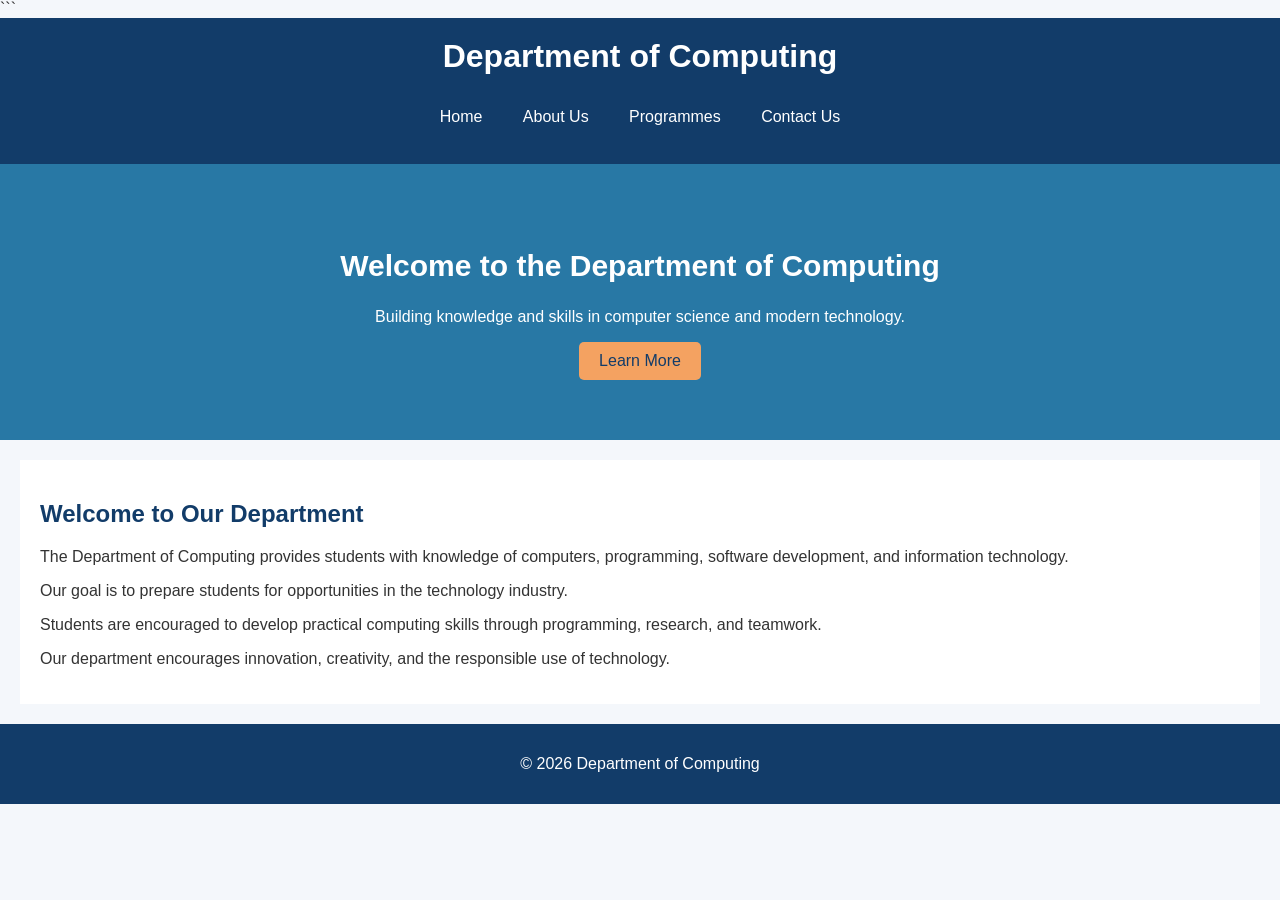
<file: index.html>
<!DOCTYPE html>

<html lang="en">
<head>
    <meta charset="UTF-8">
    <meta name="viewport" content="width=device-width, initial-scale=1.0">
    <title>Department of Computing | Home</title>
    <link rel="stylesheet" href="style.css">
</head>
<body>

```
<header>
    <h1>Department of Computing</h1>

    <nav>
        <a href="index.html">Home</a>
        <a href="about.html">About Us</a>
        <a href="programmes.html">Programmes</a>
        <a href="contact.html">Contact Us</a>
    </nav>
</header>

<section class="hero">
    <h2>Welcome to the Department of Computing</h2>

    <p>
        Building knowledge and skills in computer science
        and modern technology.
    </p>

    <a href="about.html" class="btn">Learn More</a>
</section>

<section class="content">
    <h2>Welcome to Our Department</h2>

    <p>
        The Department of Computing provides students with
        knowledge of computers, programming, software development,
        and information technology.
    </p>

    <p>
        Our goal is to prepare students for opportunities
        in the technology industry.
    </p>
    <p>
    Students are encouraged to develop practical computing
    skills through programming, research, and teamwork.
</p>
<p>
    Our department encourages innovation, creativity,
    and the responsible use of technology.
</p>
</section>

<footer>
    <p>&copy; 2026 Department of Computing</p>


</body>
</html>
</file>
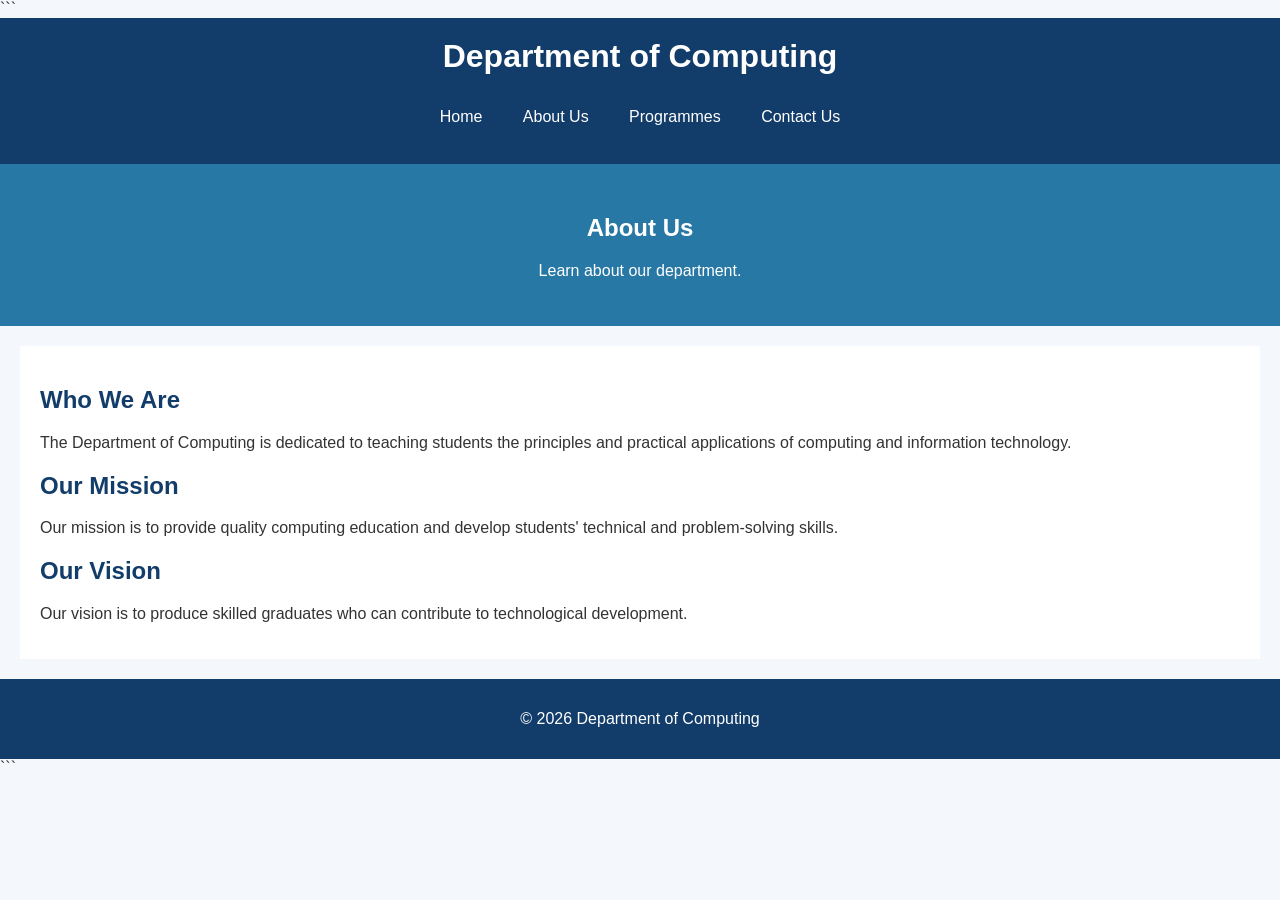
<file: about.html>
<!DOCTYPE html>

<html lang="en">
<head>
    <meta charset="UTF-8">
    <meta name="viewport" content="width=device-width, initial-scale=1.0">
    <title>Department of Computing | About Us</title>
    <link rel="stylesheet" href="style.css">
</head>
<body>

```
<header>
    <h1>Department of Computing</h1>

    <nav>
        <a href="index.html">Home</a>
        <a href="about.html">About Us</a>
        <a href="programmes.html">Programmes</a>
        <a href="contact.html">Contact Us</a>
    </nav>
</header>

<section class="page-banner">
    <h2>About Us</h2>
    <p>Learn about our department.</p>
</section>

<section class="content">
    <h2>Who We Are</h2>

    <p>
        The Department of Computing is dedicated to teaching
        students the principles and practical applications
        of computing and information technology.
    </p>

    <h2>Our Mission</h2>

    <p>
        Our mission is to provide quality computing education
        and develop students' technical and problem-solving skills.
    </p>

    <h2>Our Vision</h2>

    <p>
        Our vision is to produce skilled graduates who can
        contribute to technological development.
    </p>
</section>

<footer>
    <p>&copy; 2026 Department of Computing</p>
</footer>
```

</body>
</html>
</file>
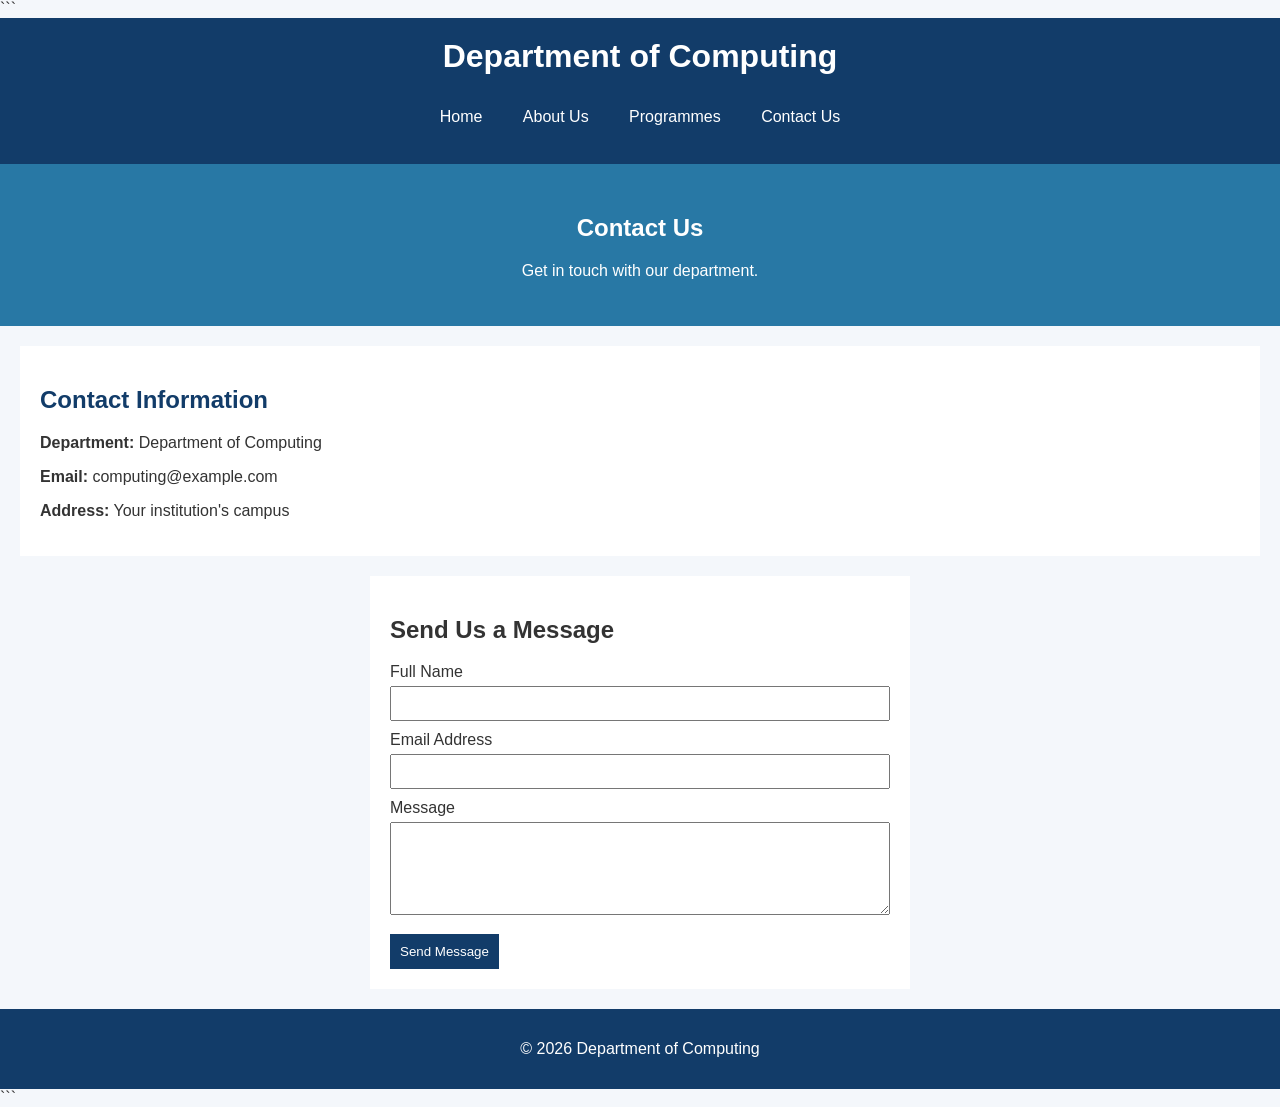
<file: contact.html>
<!DOCTYPE html>

<html lang="en">
<head>
    <meta charset="UTF-8">
    <meta name="viewport" content="width=device-width, initial-scale=1.0">
    <title>Department of Computing | Contact Us</title>
    <link rel="stylesheet" href="style.css">
</head>
<body>

```
<header>
    <h1>Department of Computing</h1>

    <nav>
        <a href="index.html">Home</a>
        <a href="about.html">About Us</a>
        <a href="programmes.html">Programmes</a>
        <a href="contact.html">Contact Us</a>
    </nav>
</header>

<section class="page-banner">
    <h2>Contact Us</h2>
    <p>Get in touch with our department.</p>
</section>

<section class="content">
    <h2>Contact Information</h2>

    <p><strong>Department:</strong> Department of Computing</p>

    <p>
        <strong>Email:</strong>
        computing@example.com
    </p>

    <p>
        <strong>Address:</strong>
        Your institution's campus
    </p>
</section>

<form class="contact-form" action="#" method="post">

    <h2>Send Us a Message</h2>

    <label for="name">Full Name</label>
    <input type="text" id="name" name="name" required>

    <label for="email">Email Address</label>
    <input type="email" id="email" name="email" required>

    <label for="message">Message</label>
    <textarea id="message" name="message" rows="5" required></textarea>

    <button type="submit">Send Message</button>

</form>

<footer>
    <p>&copy; 2026 Department of Computing</p>
</footer>
```

</body>
</html>
</file>
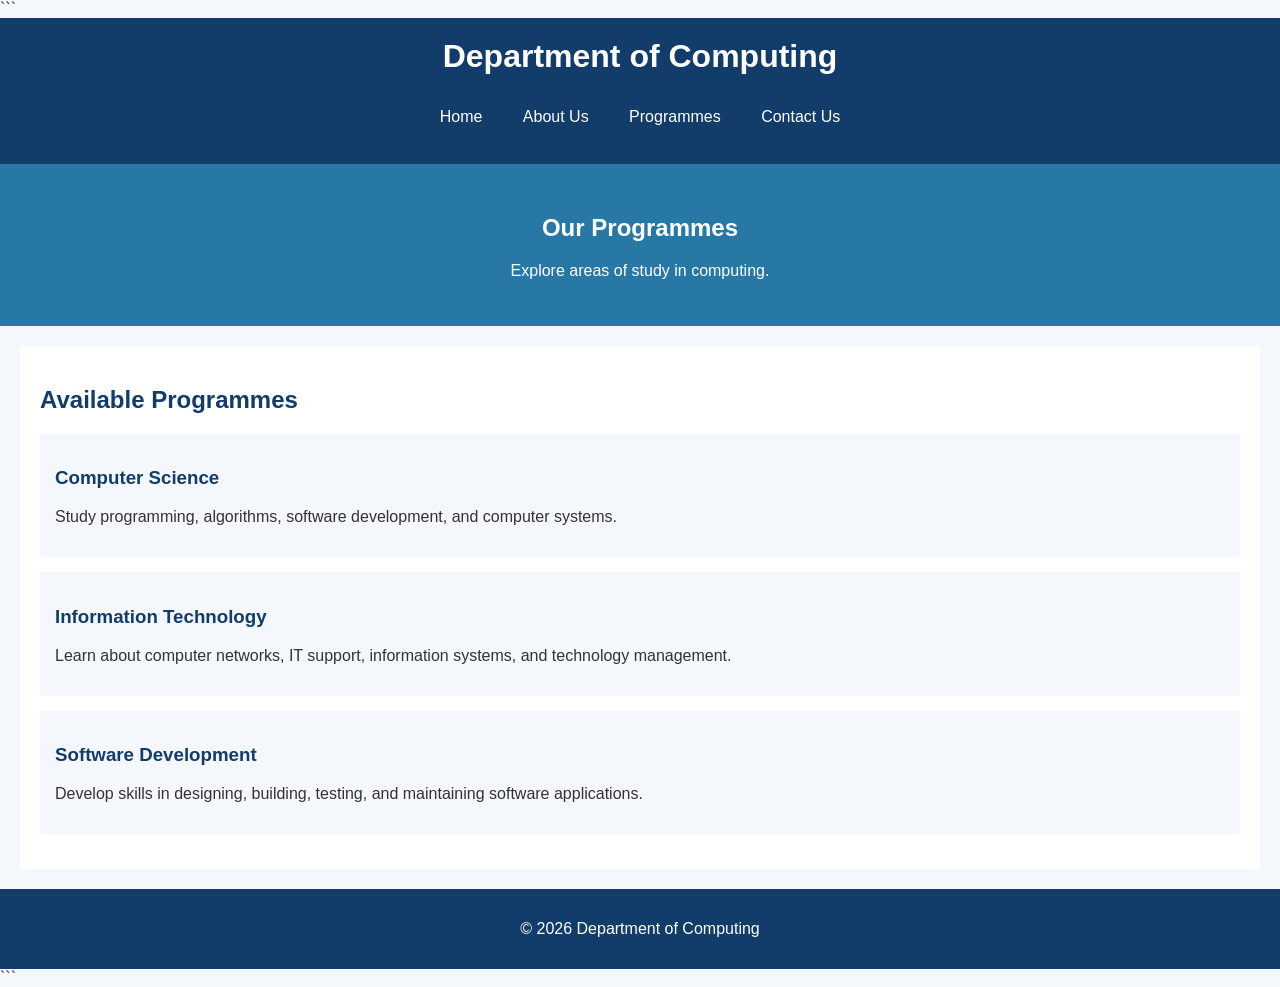
<file: programmes.html>
<!DOCTYPE html>

<html lang="en">
<head>
    <meta charset="UTF-8">
    <meta name="viewport" content="width=device-width, initial-scale=1.0">
    <title>Department of Computing | Programmes</title>
    <link rel="stylesheet" href="style.css">
</head>
<body>

```
<header>
    <h1>Department of Computing</h1>

    <nav>
        <a href="index.html">Home</a>
        <a href="about.html">About Us</a>
        <a href="programmes.html">Programmes</a>
        <a href="contact.html">Contact Us</a>
    </nav>
</header>

<section class="page-banner">
    <h2>Our Programmes</h2>
    <p>Explore areas of study in computing.</p>
</section>

<section class="content">
    <h2>Available Programmes</h2>

    <div class="programme">
        <h3>Computer Science</h3>
        <p>
            Study programming, algorithms, software development,
            and computer systems.
        </p>
    </div>

    <div class="programme">
        <h3>Information Technology</h3>
        <p>
            Learn about computer networks, IT support,
            information systems, and technology management.
        </p>
    </div>

    <div class="programme">
        <h3>Software Development</h3>
        <p>
            Develop skills in designing, building,
            testing, and maintaining software applications.
        </p>
    </div>
</section>

<footer>
    <p>&copy; 2026 Department of Computing</p>
</footer>
```

</body>
</html>
</file>
<file: style.css>
/* General styling */
body {
font-family: Arial, sans-serif;
background-color: #f4f7fb;
color: #333;
margin: 0;
padding: 0;
}

/* Header */
header {
background-color: #123c69;
color: white;
text-align: center;
padding: 20px;
}

header h1 {
margin: 0;
}

/* Navigation */
nav {
margin-top: 15px;
}

nav a {
color: white;
text-decoration: none;
margin: 10px;
padding: 8px;
display: inline-block;
}

nav a:hover {
background-color: #f4a261;
color: #123c69;
}

/* Homepage section */
.hero {
background-color: #2878a5;
color: white;
text-align: center;
padding: 60px 20px;
}

.hero h2 {
font-size: 30px;
}

/* Button */
.btn {
background-color: #f4a261;
color: #123c69;
text-decoration: none;
padding: 10px 20px;
display: inline-block;
border-radius: 5px;
}

/* Page headings */
.page-banner {
background-color: #2878a5;
color: white;
text-align: center;
padding: 30px;
}

/* Main content */
.content {
background-color: white;
margin: 20px;
padding: 20px;
}

.content h2,
.programme h3 {
color: #123c69;
}

/* Programme sections */
.programme {
background-color: #f4f7fb;
padding: 15px;
margin: 15px 0;
}

/* Footer */
footer {
background-color: #123c69;
color: white;
text-align: center;
padding: 15px;
margin-top: 20px;
}

/* Contact form */
.contact-form {
background-color: white;
padding: 20px;
margin: 20px auto;
max-width: 500px;
}

.contact-form label {
display: block;
margin-top: 10px;
}

.contact-form input,
.contact-form textarea {
width: 100%;
padding: 8px;
margin-top: 5px;
box-sizing: border-box;
}

.contact-form button {
background-color: #123c69;
color: white;
padding: 10px;
margin-top: 15px;
border: none;
cursor: pointer;
}
</file>
